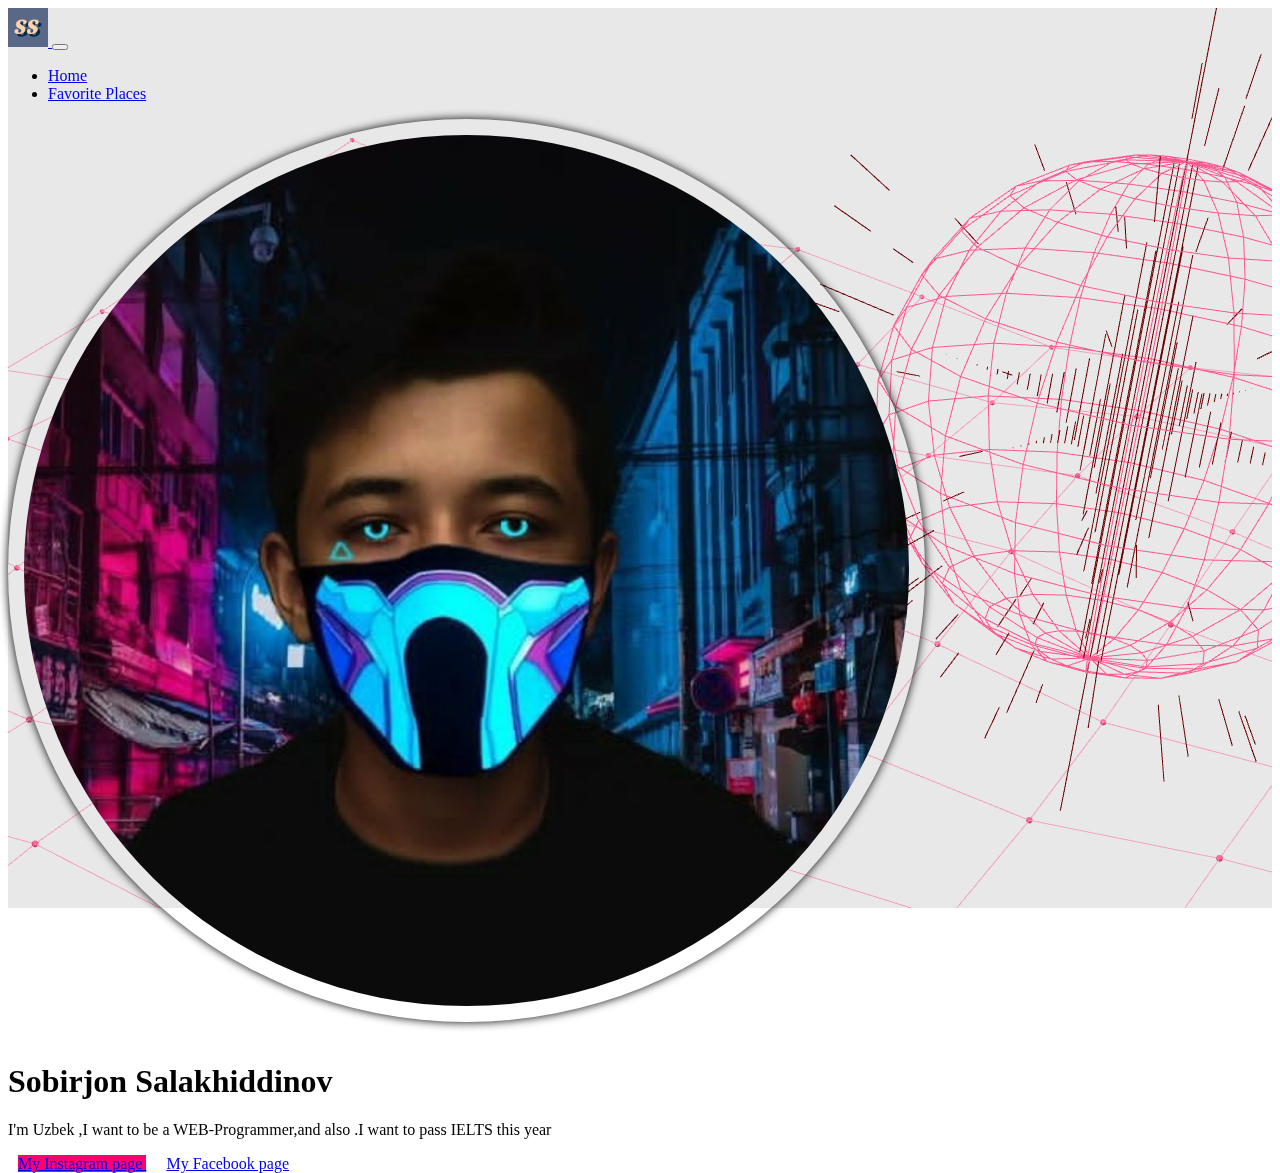
<file: index.html>
<!DOCTYPE html>
<html lang="en">
  <head>
    <meta charset="UTF-8" />
    <meta name="viewport" content="width=device-width, initial-scale=1.0" />
    <title>Salokhiddinov Sobirjon</title>
    <link
      href="https://cdn.jsdelivr.net/npm/bootstrap@5.3.0-alpha1/dist/css/bootstrap.min.css"
      rel="stylesheet"
      integrity="sha384-GLhlTQ8iRABdZLl6O3oVMWSktQOp6b7In1Zl3/Jr59b6EGGoI1aFkw7cmDA6j6gD"
      crossorigin="anonymous"
    />
    <link rel="stylesheet" href="./style.css">
    <link rel="stylesheet" href="https://cdnjs.cloudflare.com/ajax/libs/font-awesome/6.2.1/css/all.min.css" integrity="sha512-MV7K8+y+gLIBoVD59lQIYicR65iaqukzvf/nwasF0nqhPay5w/9lJmVM2hMDcnK1OnMGCdVK+iQrJ7lzPJQd1w==" crossorigin="anonymous" referrerpolicy="no-referrer" />

    <style>
      .rounded-img {
        width: 70%;
        border-radius: 50%;
        box-shadow: 0 0 10px rgba(0, 0, 0);
        padding: 1em;
        margin-bottom: 1em;
      }
    </style>
  </head>
  <body id="body">
    <nav class="navbar navbar-expand-lg navbar-dark bg-dark">
      <div class="container">
        <a class="navbar-brand p-0" href="/">
          <img src="SS.png" alt="autoritet" width="40"/>
        </a>
        <button
          class="navbar-toggler"
          type="button"
          data-bs-toggle="collapse"
          data-bs-target="#navbarNav"
          aria-controls="navbarNav"
          aria-expanded="false"
          aria-label="Toggle navigation"  
        >
          <span class="navbar-toggler-icon"></span>
        </button>
        <div class="collapse navbar-collapse" id="navbarNav">
          <ul class="navbar-nav">
            <li class="nav-item">
              <a
                class="nav-link active"
                href="/
                ">Home</a>
            </li>
            <li class="nav-item">
              <a class="nav-link" href="Places.html">Favorite Places</a>
            </li>
          </ul>
        </div>
      </div>
    </nav>
    <div class="container text-center my-4">
      <div class="row">
        <div class="col-lg-6 col-md-8 mx-auto">
          <img class="rounded-img profile-image" src="yaaa.jpg" alt="Sobir" />
          <h1 class="fw-light">Sobirjon Salakhiddinov</h1>
          <p class="lead text-muted">
            I'm Uzbek ,I want to be a WEB-Programmer,and also .I want to pass
            IELTS this year
          </p>
          <a
            href="https://instagram.com/sobirjonsalakh?igshid=ZmZhODViOGI="
            target="_blank"
            class="btn btn-primary social-btn"
            style="background-color:rgb(255, 0, 111)"
          >
          <i class="fa-brands fa-instagram"></i>
            My Instagram page
          </a>
          <a
            href="https://www.facebook.com/profile.php?id=100080594122839&mibextid=ZbWKwL"
            target="_blank"
            class="btn btn-primary social-btn"
            
          >
          <i class="fa-brands fa-square-facebook"></i>
            My Facebook page
          </a>
        </div>
      </div>
      <script
      src="https://cdn.jsdelivr.net/npm/bootstrap@5.3.0-alpha1/dist/js/bootstrap.min.js"
      integrity="sha384-mQ93GR66B00ZXjt0YO5KlohRA5SY2XofN4zfuZxLkoj1gXtW8ANNCe9d5Y3eG5eD"
      crossorigin="anonymous"
    ></script>
    <script src="./three.min.js"></script>
    <script src="./vanta.globe.min.js"></script>
    <script>
    VANTA.GLOBE({
      el: "#body",
      mouseControls: true,
      touchControls: true,
      gyroControls: false,
      minHeight: 200.00,
      minWidth: 200.00,
      scale: 1.00,
      scaleMobile: 1.00,
      color: 0xff5890,
      color2: 0x6a0000,
      backgroundColor: 0xe8e8e8
    })
    </script>
  </body>
</html>
</file>
<file: style.css>
.social-btn {
  transition: 0.2s all;
}
.social-btn:hover {
  transform: scale(1.05);
}
.profile-image {
  transition: 0.2s ease;
}
.profile-image:hover {
  transform: scale(1.1) rotate(10deg);
  box-shadow: 5px 10px #888888;
}
body {
  height: 100vh;
}
.btn-primary {
  margin: 10px;
}
</file>
